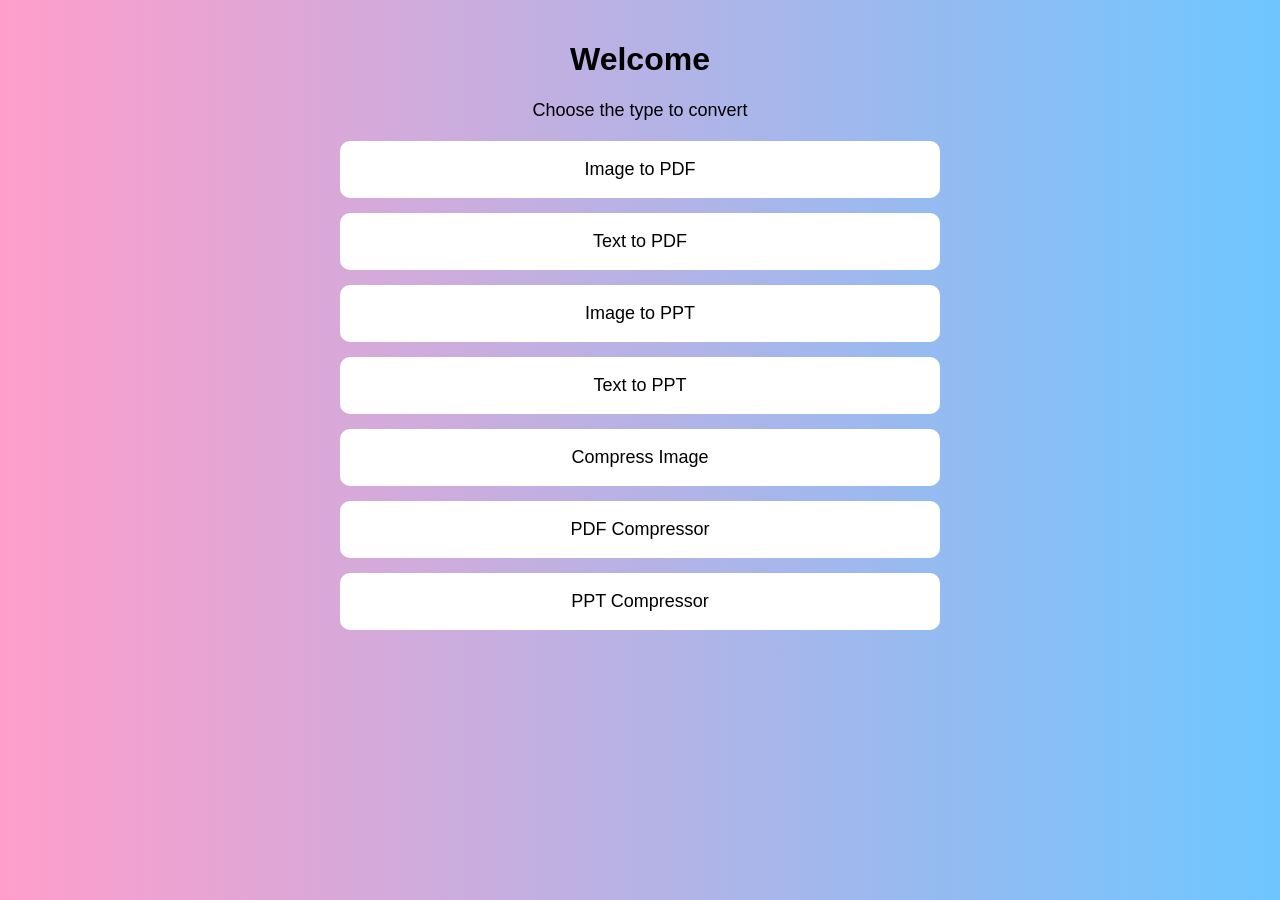
<file: index.html>
<!DOCTYPE html>
<html>
<head>
    <meta charset="UTF-8">
    <meta name="viewport" content="width=device-width, initial-scale=1.0">
    <title>QuickConvert</title>
    <link rel="stylesheet" href="css/style.css">
</head>
<body>

<div class="container">
    <h1>Welcome</h1>
    <p>Choose the type to convert</p>

    <div class="buttons">
        <button onclick="goTo('image-pdf')">Image to PDF</button>
        <button onclick="goTo('text-pdf')">Text to PDF</button>
        <button onclick="goTo('image-ppt')">Image to PPT</button>
        <button onclick="goTo('text-ppt')">Text to PPT</button>
        <button onclick="goTo('compress')">Compress Image</button>
        <button onclick="goTo('pdf-compress')">PDF Compressor</button>
        <button onclick="goTo('ppt-compress')">PPT Compressor</button>
    </div>
</div>

<script src="js/script.js"></script>
</body>
    </html>
</file>
<file: css/style.css>
body {
    margin: 0;
    font-family: Arial, sans-serif;
    background: linear-gradient(to right, #ff9ecb, #6ec6ff);
    text-align: center;
}

.container {
    padding: 20px;
    max-width: 600px;
    margin: auto;
}

h1 {
    color: black;
    font-size: 32px;
}

p {
    font-size: 18px;
}

.buttons {
    display: flex;
    flex-direction: column;
    gap: 15px;
    margin-top: 20px;
}

button {
    padding: 18px;
    font-size: 18px;
    border: none;
    border-radius: 10px;
    background-color: white;
    cursor: pointer;
    width: 100%;
}

button:hover {
    background-color: #f1f1f1;
}

textarea {
    width: 100%;
    height: 220px;
    padding: 12px;
    font-size: 16px;
    border-radius: 8px;
    border: none;
}

input, select {
    width: 100%;
    padding: 12px;
    font-size: 16px;
    margin: 10px 0;
}
</file>
